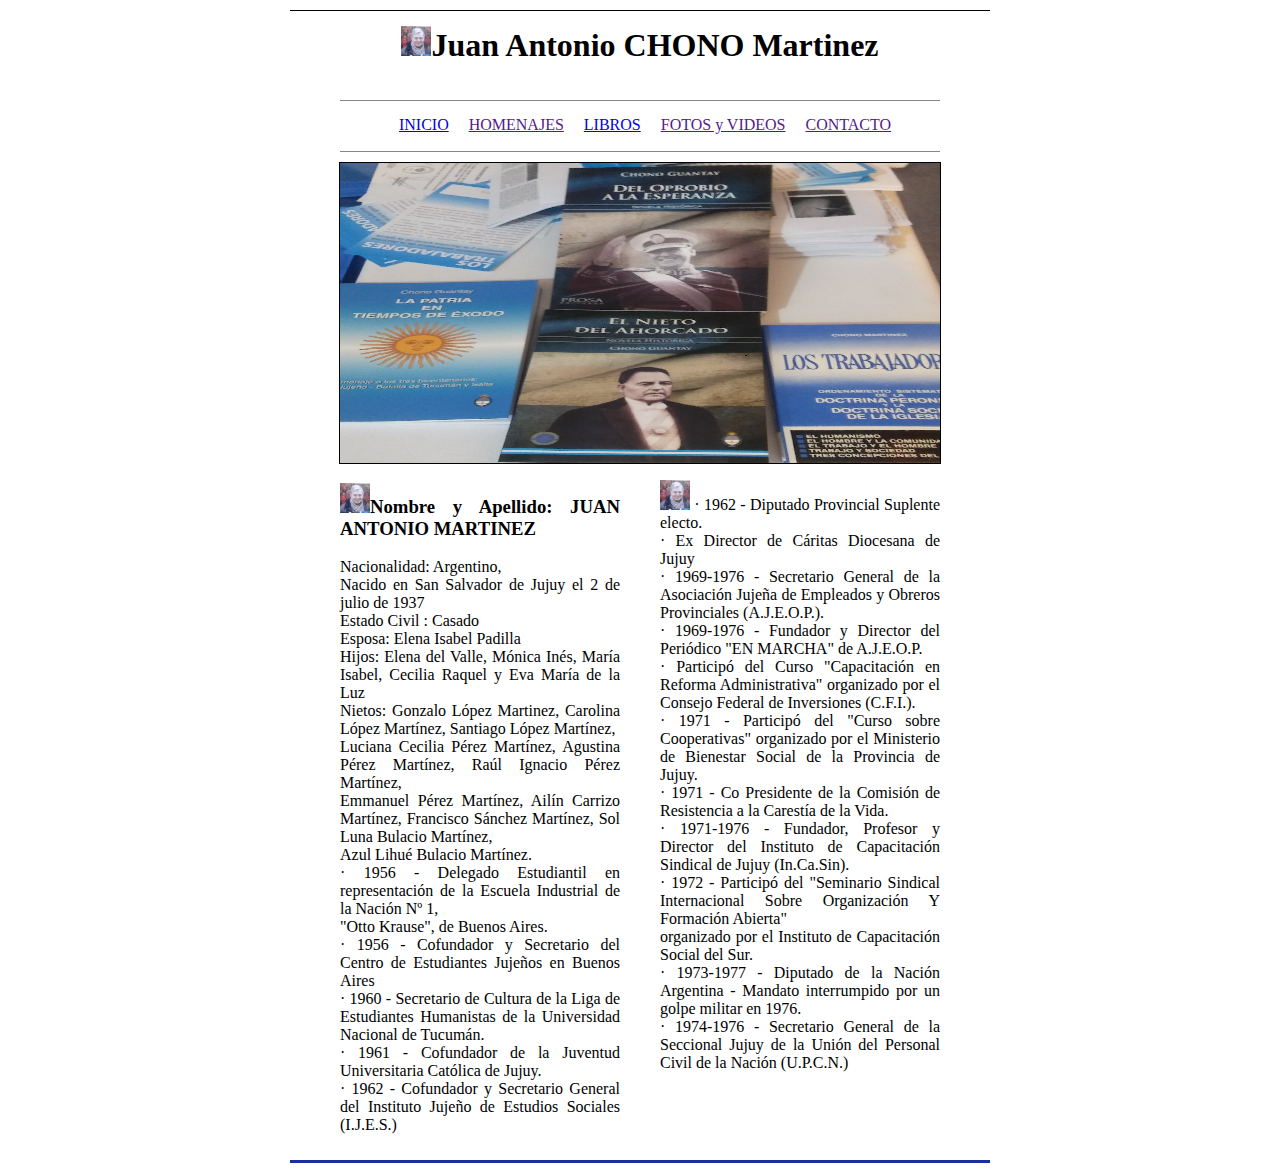
<file: index.html>
<!DOCTYPE html>
<html lang="en">
<head>
    <meta charset="UTF-8">
    <meta http-equiv="X-UA-Compatible" content="IE=edge">
    <meta name="viewport" content="width=device-width, initial-scale=1.0">
    <link rel="stylesheet" href="stylepapa.css">
    <link rel="stylesheet" href="https://cdn.jsdelivr.net/npm/bootstrap@4.6.1/dist/css/bootstrap.min.css" integrity="sha384-zCbKRCUGaJDkqS1kPbPd7TveP5iyJE0EjAuZQTgFLD2ylzuqKfdKlfG/eSrtxUkn" crossorigin="anonymous">
    <link rel="stylesheet" href="https://pro.fontawesome.com/releases/v5.10.0/css/all.css" integrity="sha384-AYmEC3Yw5cVb3ZcuHtOA93w35dYTsvhLPVnYs9eStHfGJvOvKxVfELGroGkvsg+p" crossorigin="anonymous"/>
    <title>Document</title>
</head>
<body>
    <header id="primero">
        <h1> <img src="img/perfil.jpg" alt="" id="imagen" >Juan Antonio CHONO Martinez</h1> 
       
       
        </header>
    <nav>
        <ul>
            <li><a href="indexpapa2.html">INICIO</a></li>
            <li><a href="">HOMENAJES</a></li>
            <li><a href="indexpapa3.html">LIBROS</a></li>
            <li><a href="">FOTOS y VIDEOS</a></li>
            <li><a href="">CONTACTO</a></li>
        </ul>

      
    </nav>
    <div id="contenido">
       
       <img src="img/portada.jpg" rel="" id="imagen2" >
       
    <section>
        <div id="contenedor">
            <article  id="izquierda"> 
                <header>
                <hgroup>
            <div>
        
                    <h3><img src="img/perfil.jpg" alt="" id="imagen">Nombre y Apellido: JUAN ANTONIO MARTINEZ </h3>
            
                </hgroup>
            </header>
            <p>Nacionalidad: Argentino,</br>
                Nacido en San Salvador de Jujuy el 2 de julio de 1937</br>
                Estado Civil : Casado</br>
                Esposa: Elena Isabel Padilla</br>
                Hijos: Elena del Valle, Mónica Inés, María Isabel, Cecilia Raquel y Eva María de la Luz</br>
                Nietos: Gonzalo López Martinez, Carolina López Martínez, Santiago López Martínez,</br> Luciana Cecilia Pérez Martínez, Agustina Pérez Martínez, Raúl Ignacio Pérez Martínez,</br> Emmanuel Pérez Martínez, Ailín Carrizo Martínez, Francisco Sánchez Martínez, Sol Luna Bulacio Martínez,</br> Azul Lihué Bulacio Martínez.</br>
                · 1956 - Delegado Estudiantil en representación de la Escuela Industrial de la Nación Nº 1,</br> "Otto Krause", de Buenos Aires.</br>
                · 1956 - Cofundador y Secretario del Centro de Estudiantes Jujeños en Buenos Aires</br>
                · 1960 - Secretario de Cultura de la Liga de Estudiantes Humanistas de la Universidad Nacional de Tucumán.</br>
                · 1961 - Cofundador de la Juventud Universitaria Católica de Jujuy.</br>
                · 1962 - Cofundador y Secretario General del Instituto Jujeño de Estudios Sociales (I.J.E.S.)</br>
                
               </p>
               <footer>
                <p></p>
            </footer>
        </article>
        <article id="derecha">
            <header>
                <hgroup>
                </hgroup>
            </header>
                    <p> <img src="img/perfil.jpg" alt="" id="imagen">
                        · 1962 - Diputado Provincial Suplente electo.</br>
                · Ex Director de Cáritas Diocesana de Jujuy</br>
                · 1969-1976 - Secretario General de la Asociación Jujeña de Empleados y Obreros Provinciales (A.J.E.O.P.).</br>
                · 1969-1976 - Fundador y Director del Periódico "EN MARCHA" de A.J.E.O.P.</br>
                · Participó del Curso "Capacitación en Reforma Administrativa" organizado por el Consejo Federal de Inversiones (C.F.I.).</br>
                · 1971 - Participó del "Curso sobre Cooperativas" organizado por el Ministerio de Bienestar Social de la Provincia de Jujuy.</br>
                · 1971 - Co Presidente de la Comisión de Resistencia a la Carestía de la Vida.</br>
                · 1971-1976 - Fundador, Profesor y Director del Instituto de Capacitación Sindical de Jujuy (In.Ca.Sin).</br>
                · 1972 - Participó del "Seminario Sindical Internacional Sobre Organización Y Formación Abierta" </br>organizado por el Instituto de Capacitación Social del Sur.</br>
                · 1973-1977 - Diputado de la Nación Argentina - Mandato interrumpido por un golpe militar en 1976.</br>
                · 1974-1976 - Secretario General de la Seccional Jujuy de la Unión del Personal Civil de la Nación (U.P.C.N.)</br>
                 </p>
                        <footer>
                            <p></p>
                        </footer>
                    </article> 
              
        </div>
        
    </section>
    </div>
    
       
   
    <footer id="ultimo">


    </footer>
</div>
<script src="https://cdn.jsdelivr.net/npm/jquery@3.5.1/dist/jquery.slim.min.js" integrity="sha384-DfXdz2htPH0lsSSs5nCTpuj/zy4C+OGpamoFVy38MVBnE+IbbVYUew+OrCXaRkfj" crossorigin="anonymous"></script>
<script src="https://cdn.jsdelivr.net/npm/bootstrap@4.6.1/dist/js/bootstrap.bundle.min.js" integrity="sha384-fQybjgWLrvvRgtW6bFlB7jaZrFsaBXjsOMm/tB9LTS58ONXgqbR9W8oWht/amnpF" crossorigin="anonymous"></script>
</body>
</html>
</file>
<file: stylepapa.css>
#primero{
    width: 700px;
    height: 90px;
    margin: 0px auto;
}
h1{border-top: 1px solid black;
    text-align: center;
    margin-top: 10px;
    padding: 15px;
}
#imagen{
    margin: 0px auto;
    width: 30px;
    height: 30px;
    

}
#imagen2{border: 1px solid black;
    margin: 0px auto;
    width:600px;
    height: 300px;
    text-align: center;
    display:block;
margin:auto;
display:flex;

}

nav{
    border-top:solid 0.5px rgb(138, 132, 132);
    border-bottom:solid 0.5px rgb(138, 132, 132);
    margin: 0px auto;
    width: 600px;
    height: 50px;
    text-align: center;
    
}
nav li{
    display:inline;
    padding: 10px;
    

}
ul{ 
    display: flex;
    justify-content:center;
    margin: 0;
    width: inherit;
    height: 100%;
    list-style-type: none;
  
    padding: 5px;
    
    
}
#contenido{
    padding: 10px;
    text-align: justify;

    color: black;
    
    width: 700px;
    height:auto;
    margin: 0px auto
    
}

#contenedor {
    display: flex;
    flex-direction: row;
    flex-wrap: wrap;
    justify-content: center;
   
  }
  
  #contenedor > article {
    width: 40%;

    
  }
  #izquierda{
    margin: 0 20px;
}
  #derecha {
      margin: 0 20px;
  }
 

#ultimo{
    border-top: 3px solid rgb(25, 48, 153);
    margin: 0px auto;
    width: 700px;
    height:auto;
}
</file>
